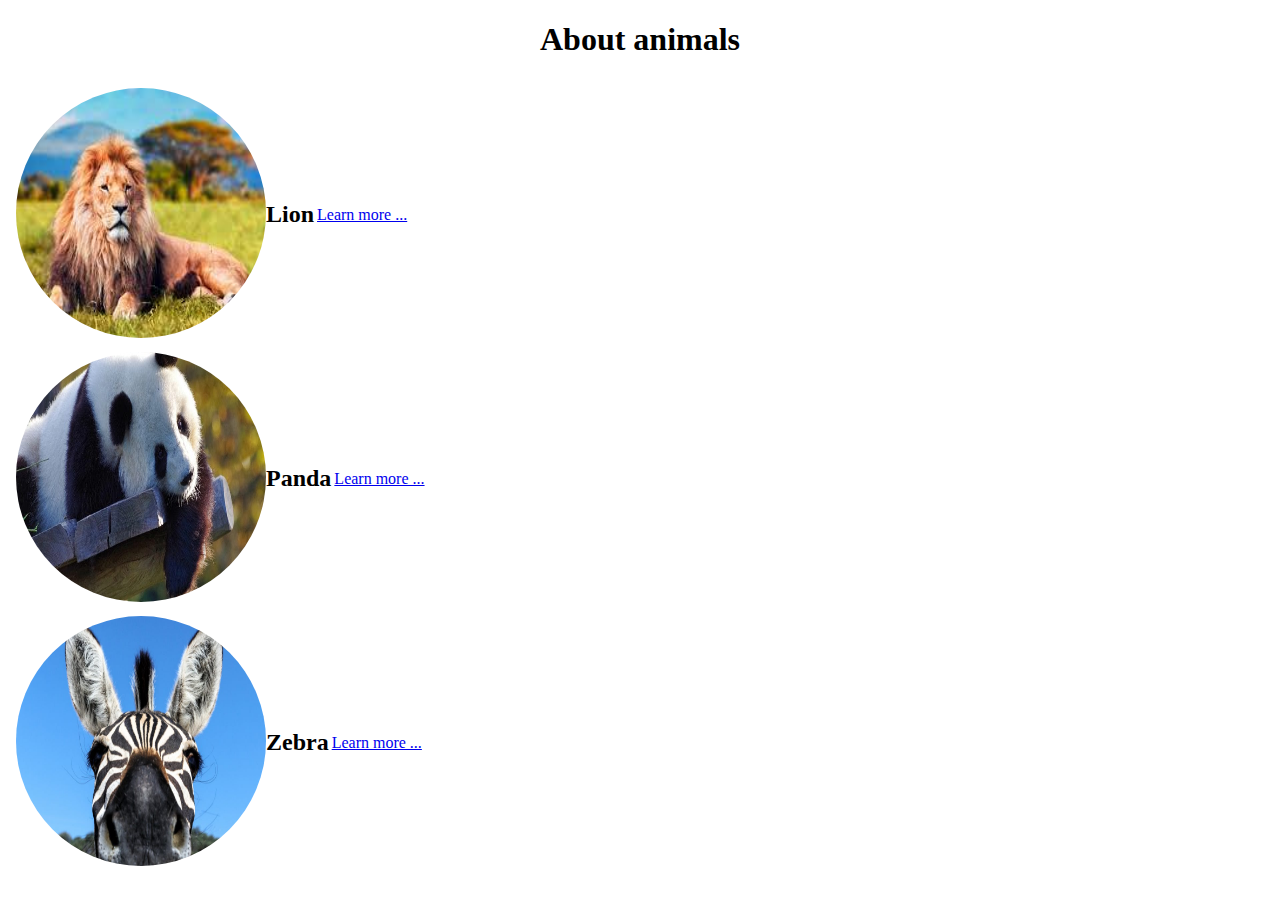
<file: index.html>
<!DOCTYPE html>
<html lang="en">
<head>
    <meta charset="UTF-8">
    <meta http-equiv="X-UA-Compatible" content="IE=edge">
    <meta name="viewport" content="width=device-width, initial-scale=1.0">
    <link rel="stylesheet" href="No11homework.css">
    <title>Document</title>
</head>
<body>
    
    <h1>About animals</h1>
    
    <div class="parent-container"><div class="glxavor"><div class="dv1"><img class="img1" src="Без названия.jpg"></div>
        <div class="lion"><h2>Lion</h2>
        <p class="p1"><a href="lion.html">Learn more ...</a></p></div></div>


        <div class="glxavor2"><div class="dv2"><img class="img2" src="giant-panda-750x400.jpg"></div>
        <div class="panda"><h2>Panda</h2>
        <p class="p1"><a href="panda.html">Learn more ...</a></p></div></div>

    
        <div class="glxavor3"><div class="dv3"><img class="img3" src="file-20190722-11355-1peled7.jpg"></div>
        <div class="zebra"><h2>Zebra</h2>
        <p class="p1"><a href="zebra.html">Learn more ...</a></p></div></div>
        </div>
</body>
</html>
</file>
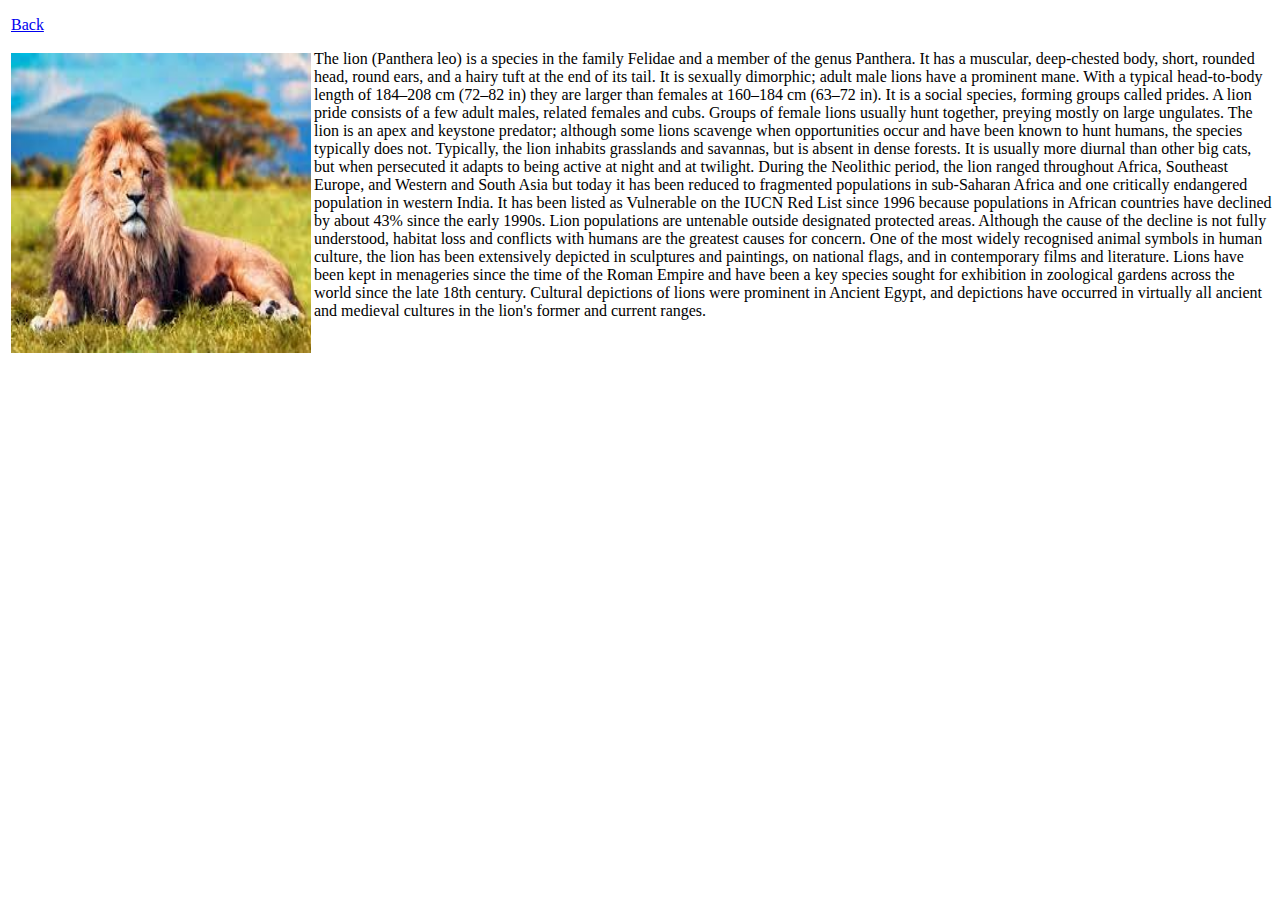
<file: lion.html>
<!DOCTYPE html>
<html lang="en">
<head>
    <meta charset="UTF-8">
    <meta http-equiv="X-UA-Compatible" content="IE=edge">
    <meta name="viewport" content="width=device-width, initial-scale=1.0">
    <link rel="stylesheet" href="No11homework.css">
    <title>Document</title>
</head>
<body>
   
    <p><a href="index.html">Back</a></p>
    <img class="img10" src="Без названия.jpg">
    <p>The lion (Panthera leo) is a species in the family Felidae and a member of the genus Panthera. It has a muscular, deep-chested body, short, rounded head, round ears, and a hairy tuft at the end of its tail. It is sexually dimorphic; adult male lions have a prominent mane. With a typical head-to-body length of 184–208 cm (72–82 in) they are larger than females at 160–184 cm (63–72 in). It is a social species, forming groups called prides. A lion pride consists of a few adult males, related females and cubs. Groups of female lions usually hunt together, preying mostly on large ungulates. The lion is an apex and keystone predator; although some lions scavenge when opportunities occur and have been known to hunt humans, the species typically does not.

        Typically, the lion inhabits grasslands and savannas, but is absent in dense forests. It is usually more diurnal than other big cats, but when persecuted it adapts to being active at night and at twilight. During the Neolithic period, the lion ranged throughout Africa, Southeast Europe, and Western and South Asia but today it has been reduced to fragmented populations in sub-Saharan Africa and one critically endangered population in western India. It has been listed as Vulnerable on the IUCN Red List since 1996 because populations in African countries have declined by about 43% since the early 1990s. Lion populations are untenable outside designated protected areas. Although the cause of the decline is not fully understood, habitat loss and conflicts with humans are the greatest causes for concern.
        
        One of the most widely recognised animal symbols in human culture, the lion has been extensively depicted in sculptures and paintings, on national flags, and in contemporary films and literature. Lions have been kept in menageries since the time of the Roman Empire and have been a key species sought for exhibition in zoological gardens across the world since the late 18th century. Cultural depictions of lions were prominent in Ancient Egypt, and depictions have occurred in virtually all ancient and medieval cultures in the lion's former and current ranges.</p>

</body>
</html>
</file>
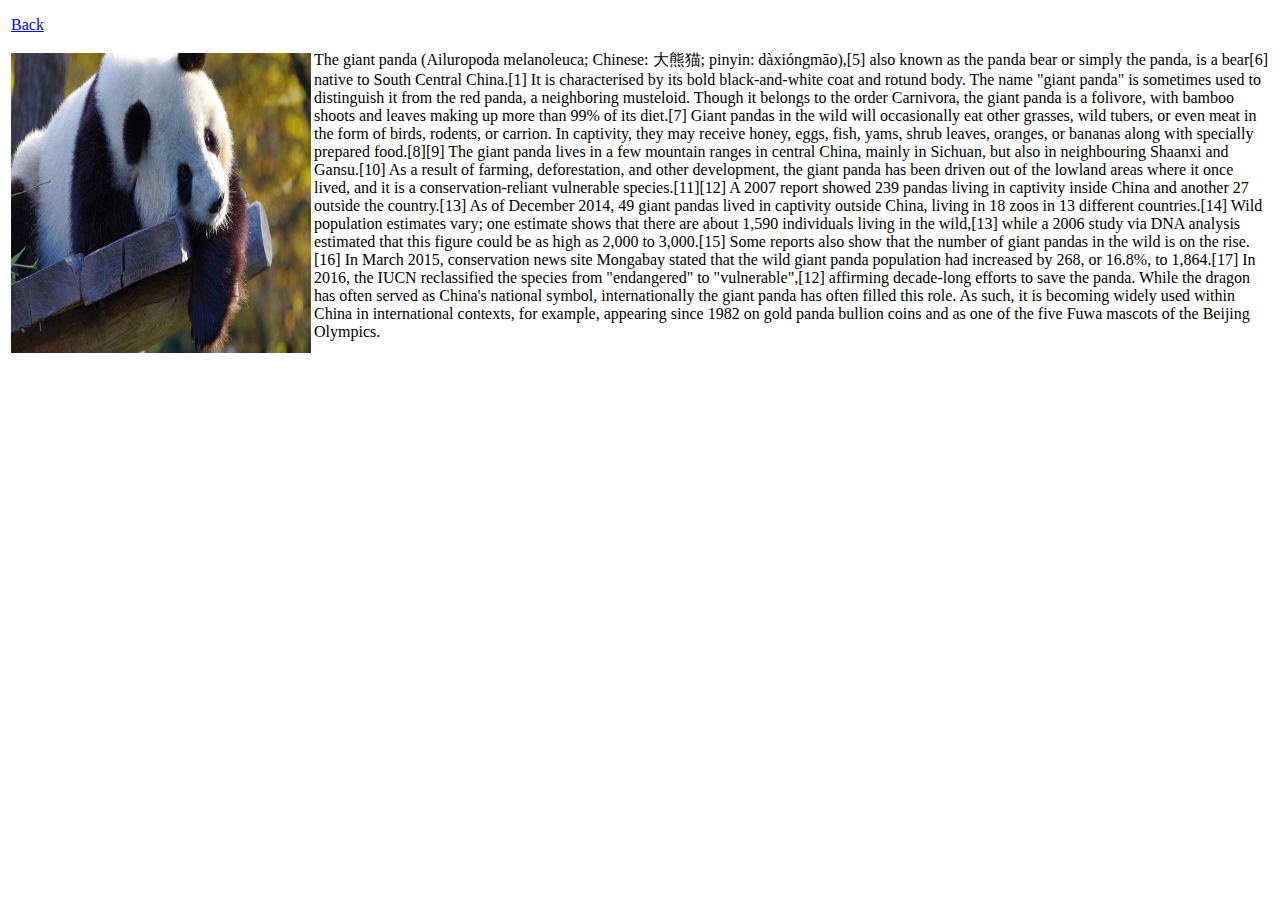
<file: panda.html>
<!DOCTYPE html>
<html lang="en">
<head>
    <meta charset="UTF-8">
    <meta http-equiv="X-UA-Compatible" content="IE=edge">
    <meta name="viewport" content="width=device-width, initial-scale=1.0">
    <link rel="stylesheet" href="No11homework.css">
    <title>Document</title>
</head>
<body>
   
    <p class="back1"><a href="index.html">Back</a></p>
    <img class="img11" src="giant-panda-750x400.jpg">
    <p>The giant panda (Ailuropoda melanoleuca; Chinese: 大熊猫; pinyin: dàxióngmāo),[5] also known as the panda bear or simply the panda, is a bear[6] native to South Central China.[1] It is characterised by its bold black-and-white coat and rotund body. The name "giant panda" is sometimes used to distinguish it from the red panda, a neighboring musteloid. Though it belongs to the order Carnivora, the giant panda is a folivore, with bamboo shoots and leaves making up more than 99% of its diet.[7] Giant pandas in the wild will occasionally eat other grasses, wild tubers, or even meat in the form of birds, rodents, or carrion. In captivity, they may receive honey, eggs, fish, yams, shrub leaves, oranges, or bananas along with specially prepared food.[8][9]

        The giant panda lives in a few mountain ranges in central China, mainly in Sichuan, but also in neighbouring Shaanxi and Gansu.[10] As a result of farming, deforestation, and other development, the giant panda has been driven out of the lowland areas where it once lived, and it is a conservation-reliant vulnerable species.[11][12] A 2007 report showed 239 pandas living in captivity inside China and another 27 outside the country.[13] As of December 2014, 49 giant pandas lived in captivity outside China, living in 18 zoos in 13 different countries.[14] Wild population estimates vary; one estimate shows that there are about 1,590 individuals living in the wild,[13] while a 2006 study via DNA analysis estimated that this figure could be as high as 2,000 to 3,000.[15] Some reports also show that the number of giant pandas in the wild is on the rise.[16] In March 2015, conservation news site Mongabay stated that the wild giant panda population had increased by 268, or 16.8%, to 1,864.[17] In 2016, the IUCN reclassified the species from "endangered" to "vulnerable",[12] affirming decade-long efforts to save the panda.
        
        While the dragon has often served as China's national symbol, internationally the giant panda has often filled this role. As such, it is becoming widely used within China in international contexts, for example, appearing since 1982 on gold panda bullion coins and as one of the five Fuwa mascots of the Beijing Olympics.</p>
</body>
</html>
</file>
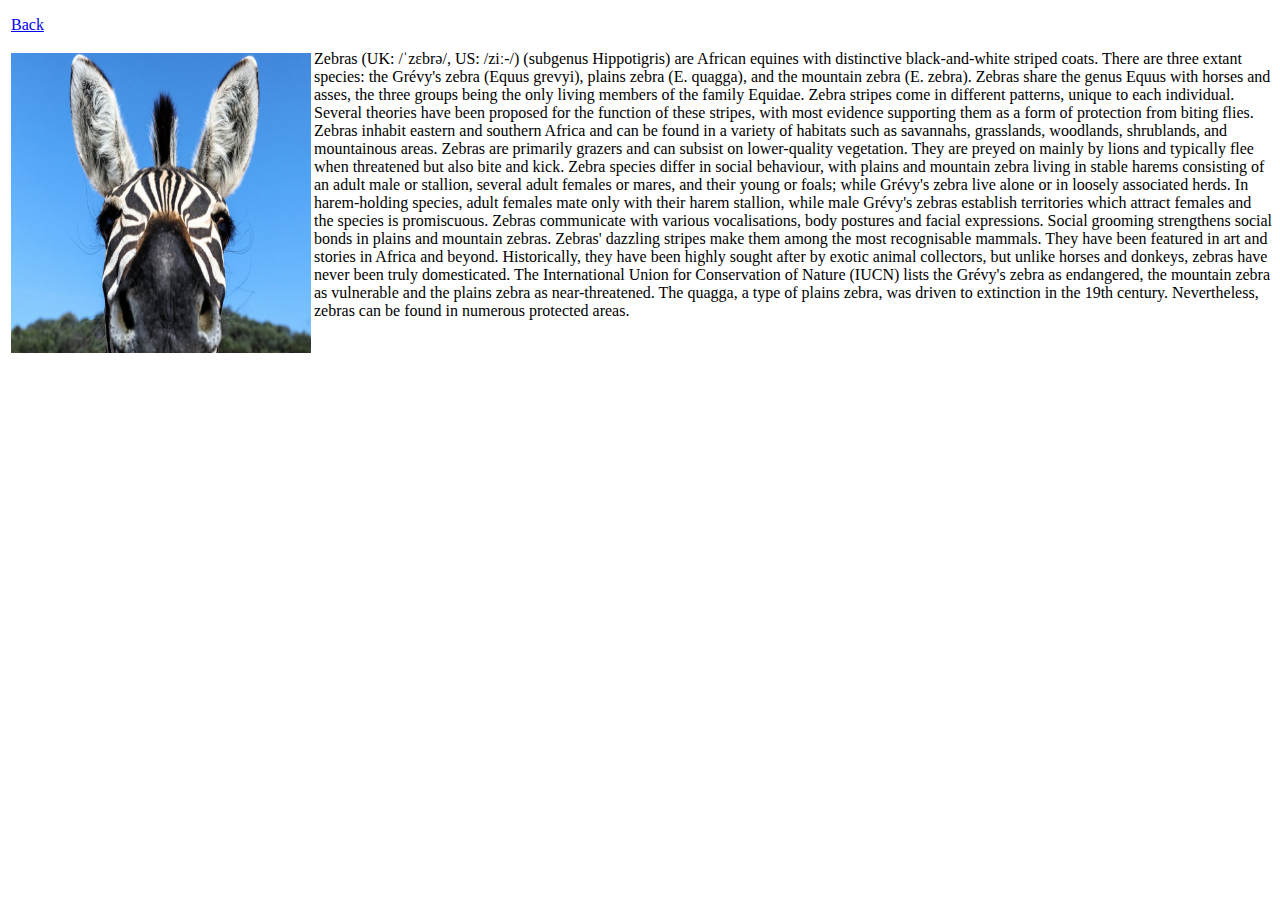
<file: zebra.html>
<!DOCTYPE html>
<html lang="en">
<head>
    <meta charset="UTF-8">
    <meta http-equiv="X-UA-Compatible" content="IE=edge">
    <meta name="viewport" content="width=device-width, initial-scale=1.0">
    <link rel="stylesheet" href="No11homework.css">
    <title>Document</title>
</head>
<body>
    
    <p><a href="index.html">Back</a></p>
    <img class="img12" src="file-20190722-11355-1peled7.jpg">
    <p>Zebras (UK: /ˈzɛbrə/, US: /ziː-/) (subgenus Hippotigris) are African equines with distinctive black-and-white striped coats. There are three extant species: the Grévy's zebra (Equus grevyi), plains zebra (E. quagga), and the mountain zebra (E. zebra). Zebras share the genus Equus with horses and asses, the three groups being the only living members of the family Equidae. Zebra stripes come in different patterns, unique to each individual. Several theories have been proposed for the function of these stripes, with most evidence supporting them as a form of protection from biting flies. Zebras inhabit eastern and southern Africa and can be found in a variety of habitats such as savannahs, grasslands, woodlands, shrublands, and mountainous areas.

        Zebras are primarily grazers and can subsist on lower-quality vegetation. They are preyed on mainly by lions and typically flee when threatened but also bite and kick. Zebra species differ in social behaviour, with plains and mountain zebra living in stable harems consisting of an adult male or stallion, several adult females or mares, and their young or foals; while Grévy's zebra live alone or in loosely associated herds. In harem-holding species, adult females mate only with their harem stallion, while male Grévy's zebras establish territories which attract females and the species is promiscuous. Zebras communicate with various vocalisations, body postures and facial expressions. Social grooming strengthens social bonds in plains and mountain zebras.
        
        Zebras' dazzling stripes make them among the most recognisable mammals. They have been featured in art and stories in Africa and beyond. Historically, they have been highly sought after by exotic animal collectors, but unlike horses and donkeys, zebras have never been truly domesticated. The International Union for Conservation of Nature (IUCN) lists the Grévy's zebra as endangered, the mountain zebra as vulnerable and the plains zebra as near-threatened. The quagga, a type of plains zebra, was driven to extinction in the 19th century. Nevertheless, zebras can be found in numerous protected areas.</p>
</body>
</html>
</file>
<file: No11homework.css>
.img1{
    width: 250px;
    height: 250px;
    border-radius: 100%;

}
.img2{
    width: 250px;
    height: 250px;
    border-radius: 100%;
}
.img3{
    width: 250px;
    height: 250px;
    border-radius: 100%;
}
.p1{
    display: flex;
    

}
h1{
    text-align: center;
}
a:visited{
    color: blue;
}
a:active{
    color: deepskyblue;
    
}
.img10{
    width: 300px;
    height: 300px;
    float: left;
    margin: 3px;
}
.img11{
    width: 300px;
    height: 300px;
    float: left;
    
    margin: 3px;
}
.img12{
    width: 300px;
    height: 300px;
    float: left;
    margin: 3px;
}
a:hover{
 color: aquamarine;
 transition: 0.5s;
}

.glxavor{
    display: flex;
    align-items: center;
    padding: 5px;
    
}

.dv1{
    position:static;
}
.lion{
    display: flex;
 align-items: center;
 
}
a{
    margin: 3px;
}

.glxavor2{
    display: flex;
    align-items: center;
    padding: 5px;
}

.dv2{
    position:static;
}
.panda  {
    display: flex;
 align-items: center;
 
}
.glxavor3{
    display: flex;
    align-items: center;
    padding: 5px;
}

.dv3{
    position:static;
}
.zebra  {
    display: flex;
 align-items: center;
 
}

.parent-container{
padding:3px;

}
</file>
